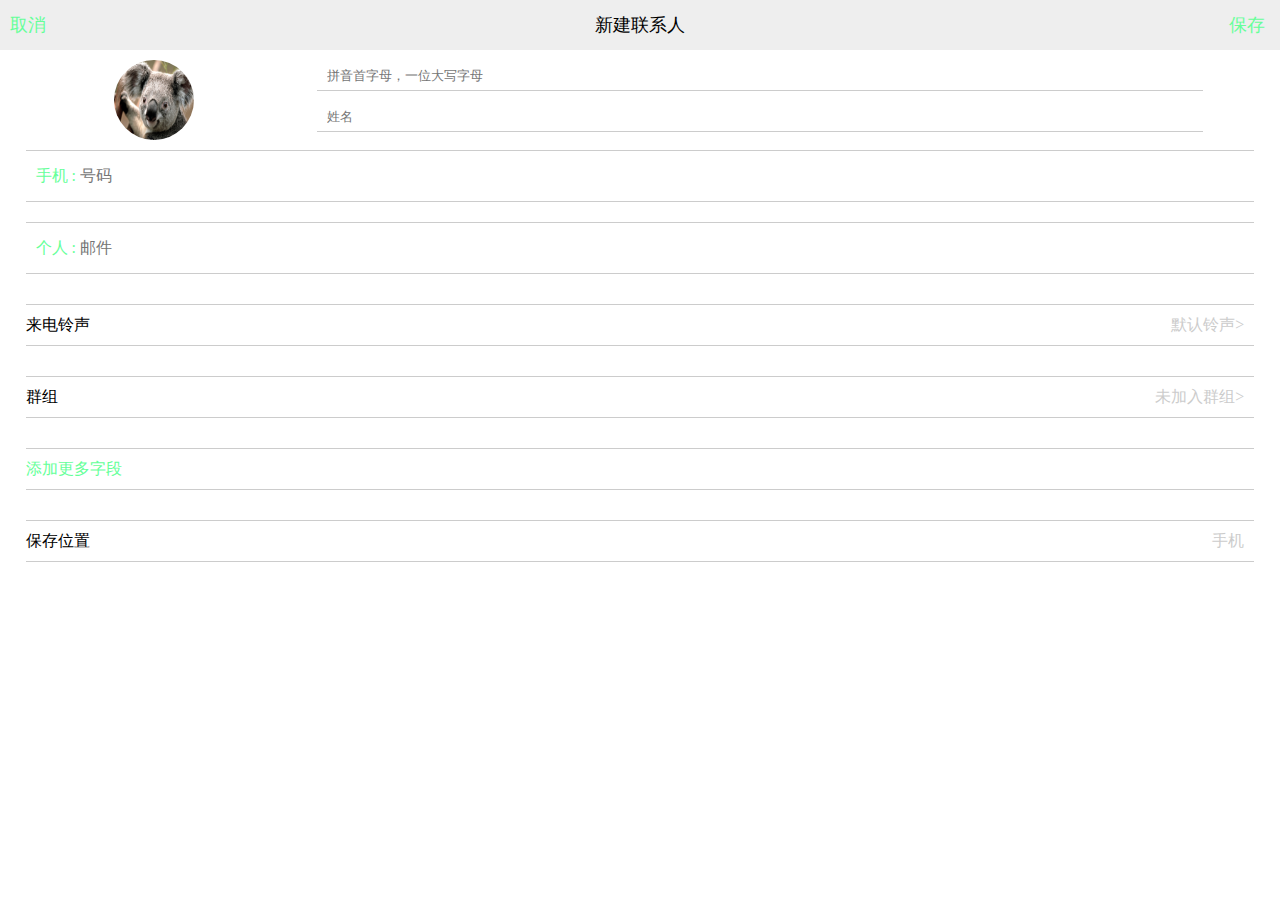
<file: html/addcontacts.html>
<!DOCTYPE html>
<html>
<head>
	<meta charset="utf-8">
	<title>添加联系人</title>	
	<meta name="viewport" content="width=device-width,initial-scale=1.0,maximum-scale=1">
	<link rel="stylesheet" type="text/css" href="../css/addcontacts.css">
	<script type="text/javascript" src="../js/jquery-1.7.2.min.js"></script>
	<script type="text/javascript" src="../js/httprequest.js"></script>
	<script type="text/javascript" src="../js/addcontacts.js"></script>
</head>
<body>
<!-- 头部 -->
<header>
	<span>取消</span>
	<span>新建联系人</span>
	<span>保存</span>
</header>
<form>
	<div>
		<img src="../img/Koala.jpg" alt="头像">
	</div>
	<div>
		<input type="text" name="nameIndex" placeholder="拼音首字母，一位大写字母" id="nameIndex"><br>
		<input type="text" name="name" placeholder="姓名" required id="name">
	</div>
	<p>
		<label>手机 :</label>
		<input type="telephone" name="telephone" placeholder="号码" required id="phoneNum">
	</p>
	<p>
		<label>个人 :</label>
		<input type="email" name="email" placeholder="邮件">
	</p>
</form>
<ul>
	<li>来电铃声 <span>默认铃声></span></li>
	<li>群组 <span>未加入群组></span></li>
	<li>添加更多字段</li>
	<li>保存位置<span>手机</span></li>
</ul>
</body>
</html>
</file>
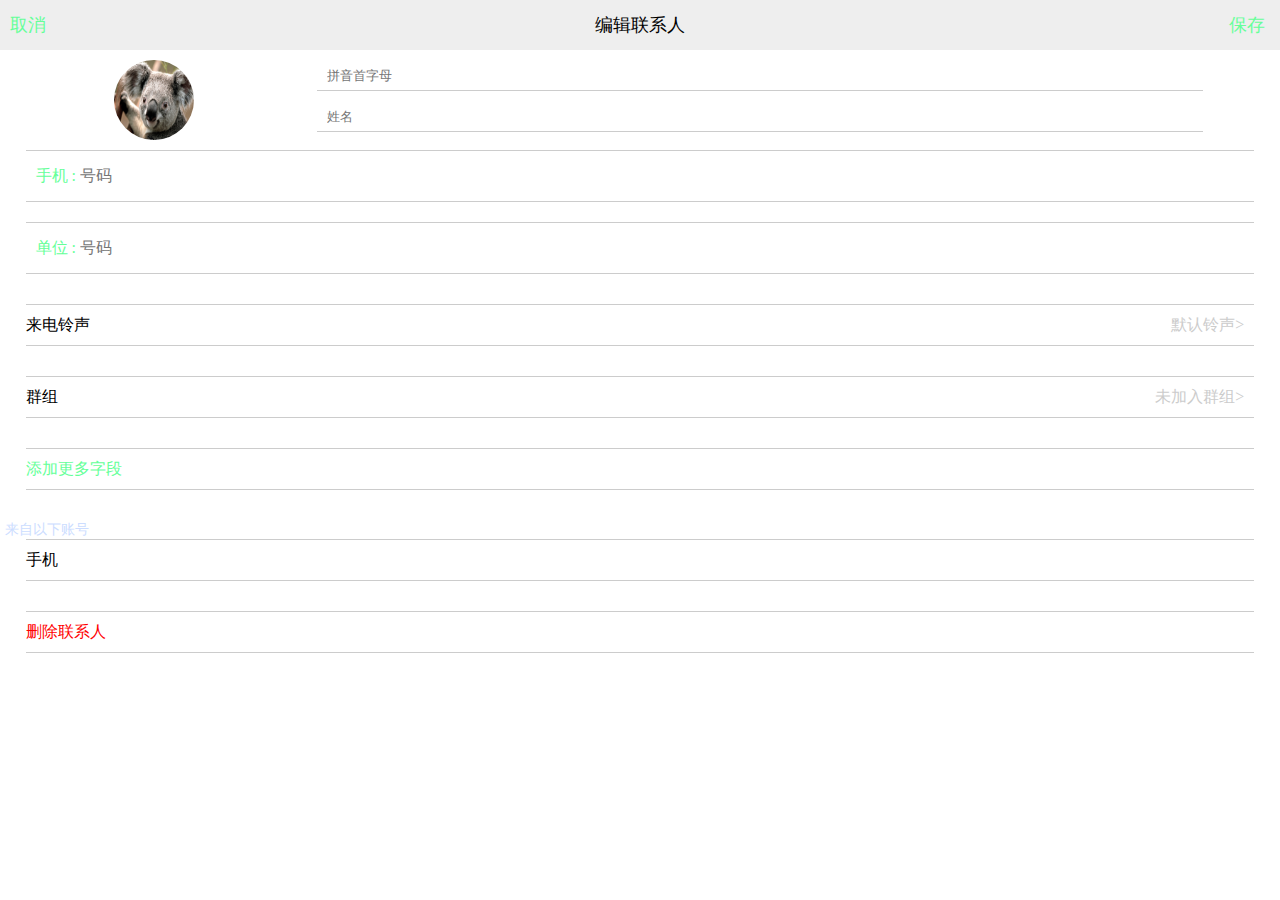
<file: html/editcontacts.html>
<!DOCTYPE html>
<html>
<head>
	<meta charset="utf-8">
	<meta name="viewport" content="width=device-width,initial-scale=1.0,maximum-scale=1">
	<title>编辑联系人</title>
	<link rel="stylesheet" type="text/css" href="../css/editcontacts.css">
	<script type="text/javascript" src="../js/jquery-1.7.2.min.js"></script>
	<script type="text/javascript" src="../js/httprequest.js"></script>
	<script type="text/javascript" src="../js/editcontacts.js"></script>
</head>
<body>
<!-- 头部 -->
<header>
	<span>取消</span>
	<span>编辑联系人</span>
	<span>保存</span>
</header>
<form>
	<div>
		<img src="../img/Koala.jpg" alt="头像">
	</div>
	<div>
		<input type="text" name="nameIndex" placeholder="拼音首字母" id="nameIndex"><br>
		<input type="text" name="name" placeholder="姓名" id="name">
	</div>
	<p>
		<label>手机 :</label>
		<input type="telephone" name="telephone" placeholder="号码" id="phone">
	</p>
	<p>
		<label>单位 :</label>
		<input type="text" name="" placeholder="号码">
	</p>
</form>
<ul>
	<li>来电铃声 <span>默认铃声></span></li>
	<li>群组 <span>未加入群组></span></li>
	<li>添加更多字段</li>
	<span>来自以下账号</span> 
	<li>手机</li>
	<li id="delete-contacts">删除联系人</li>
</ul>

</body>
</html>
</file>
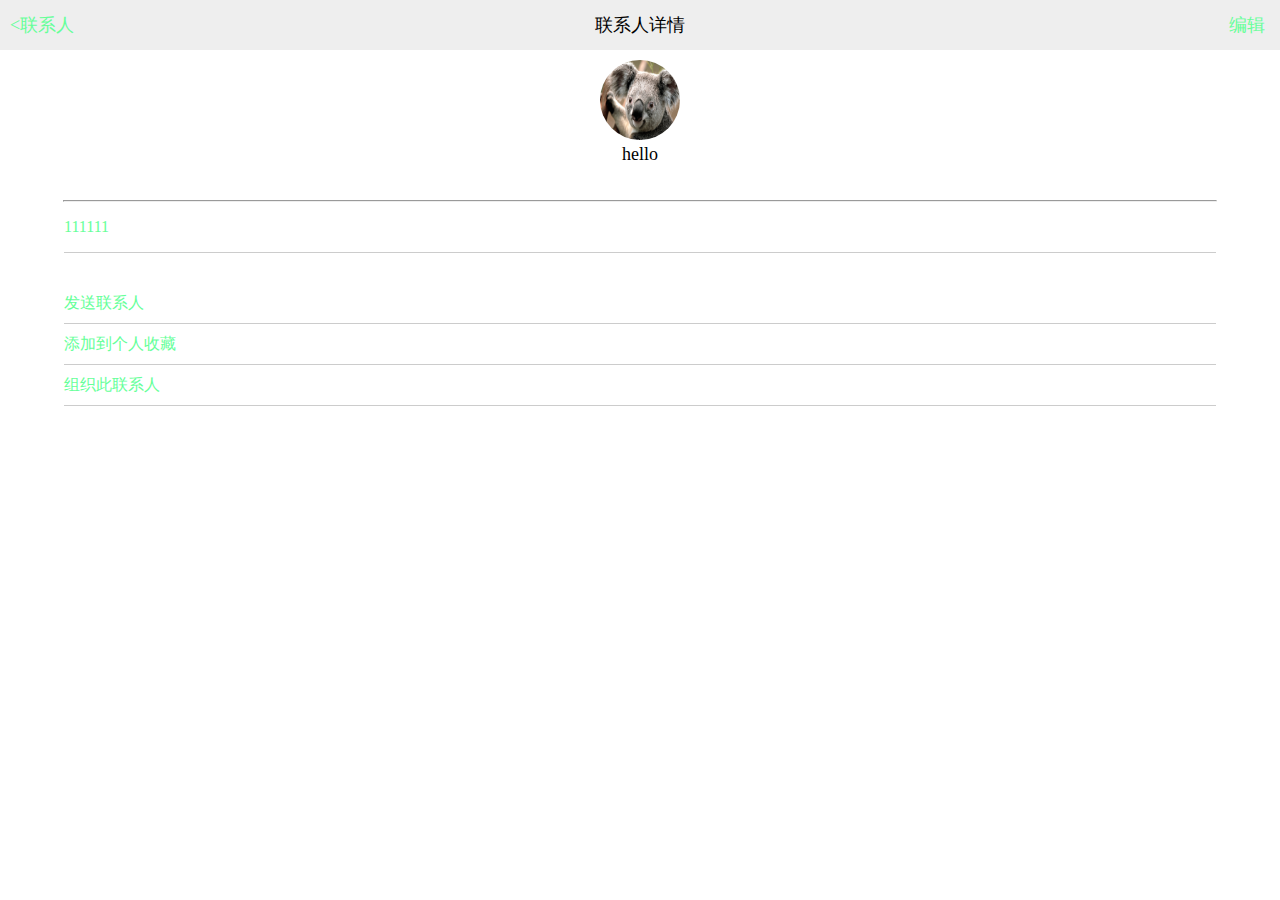
<file: html/showdetail.html>
<!DOCTYPE html>
<html>
<head>
	<meta charset="utf-8">
	<meta name="viewport" content="width=device-width,initial-scale=1.0,maximum-scale=1">
	<title>联系人详情</title>
	<link rel="stylesheet" type="text/css" href="../css/showdetail.css">
	<script type="text/javascript" src="../js/jquery-1.7.2.min.js"></script>
	<script type="text/javascript" src="../js/httprequest.js"></script>
	<script type="text/javascript" src="../js/showdetail.js"></script>
</head>
<body>
<!-- 头部 -->
<header>
	<span><联系人</span>
	<span>联系人详情</span>
	<span>编辑</span>
</header>
<div class="touxiang">
	<img src="../img/Koala.jpg">
	<p>hello</p>
</div>
<hr>
<ul>
	<li id="phone-number">111111</li>
	<li id="send-contacts">发送联系人</li>
	<li id="add">添加到个人收藏</li>
	<li id="prevent">组织此联系人</li>
</ul>
<div id="call">
<p>正在拨号，请稍等...</p>
</div>
</body>
</html>
</file>
<file: css/addcontacts.css>
*{
	margin:0;
	padding:0;
}
body{
	width:100%;
	height:100%;
}
/*头部*/
header{
	position: fixed;
	width:100%;
	height:50px;
	line-height: 50px;
	background: #eee;
	text-align: center;
	top:0;
	left:0;
	z-index: 999;
}
header span:nth-child(1)
{
	position: absolute;
	left:10px;
	font-size: 18px;
	color:#6f9;
}
header span:nth-child(2)
{
	font-family: "微软雅黑";
	font-size:18px;
}
header span:nth-child(3)
{
	position: absolute;
	font-size: 18px;
	color:#6f9;
	right:15px;
}

/*表单*/
form{
	width:100%;
	margin-top:50px;
}
form div:nth-child(1){
	width:24%;
	height: 100px;
	text-align: center;
	float: left;
}
form div:nth-child(1) img{
	width:80px;
	height:80px;
	margin-top: 10px;
	border-radius: 50%;
}
form div:nth-child(2){
	float: left;
	width:76%;
	height: 100px;
}
form div:nth-child(2) input{
	width:90%;
	height: 30px;
	border:none;
	outline: none;
	border-bottom: 1px solid #ccc;
	margin-top: 10px;
	margin-left: 10px;
	padding-left: 10px
}
form p{
	clear:both;
	width:96%;
	height:50px;
	line-height: 50px;
	margin:20px auto;

	border-top:1px solid #ccc;
	border-bottom:1px solid #ccc;
}
form p label{
	margin-left:10px;
	color:#6f9;
}
form p input{
	width:80%;
	height:30px;
	border:none;
	outline: none;
	font-size:16px;
}
ul li{
	width:96%;
	height:40px;
	line-height: 40px;
	list-style: none;
	border-top:1px solid #ccc;
	border-bottom:1px solid #ccc;
	margin:30px auto;
}
ul li span{
	float: right;
	margin-right: 10px;
	color:#ccc;
}
ul li:nth-child(3)
{
	color:#6f9;
}
</file>
<file: css/editcontacts.css>
*{
	margin:0;
	padding:0;
}
body{
	width:100%;
	height:100%;
}
/*头部*/
header{
	position: fixed;
	width:100%;
	height:50px;
	line-height: 50px;
	background: #eee;
	text-align: center;
	top:0;
	left:0;
	z-index: 999;
}
header span:nth-child(1)
{
	position: absolute;
	left:10px;
	font-size: 18px;
	color:#6f9;
}
header span:nth-child(2)
{
	font-family: "微软雅黑";
	font-size:18px;
}
header span:nth-child(3)
{
	position: absolute;
	font-size: 18px;
	color:#6f9;
	right:15px;
}

/*表单*/
form{
	width:100%;
	margin-top:50px;
}
form div:nth-child(1){
	width:24%;
	height: 100px;
	text-align: center;
	float: left;
}
form div:nth-child(1) img{
	width:80px;
	height:80px;
	margin-top: 10px;
	border-radius: 50%;
}
form div:nth-child(2){
	float: left;
	width:76%;
	height: 100px;
}
form div:nth-child(2) input{
	width:90%;
	height: 30px;
	border:none;
	outline: none;
	border-bottom: 1px solid #ccc;
	margin-top: 10px;
	margin-left: 10px;
	padding-left: 10px
}
form p{
	clear:both;
	width:96%;
	height:50px;
	line-height: 50px;
	margin:20px auto;

	border-top:1px solid #ccc;
	border-bottom:1px solid #ccc;
}
form p label{
	margin-left:10px;
	color:#6f9;
}
form p input{
	width:80%;
	height:30px;
	border:none;
	outline: none;
	font-size:16px;
}
ul li{
	width:96%;
	height:40px;
	line-height: 40px;
	list-style: none;
	border-top:1px solid #ccc;
	border-bottom:1px solid #ccc;
	margin:30px auto;
}
ul>span{
	font-size: 14px;
	color:#cdf;
	height:30px;
	margin-left: 5px;
}
ul li span{
	float: right;
	margin-right: 10px;
	color:#ccc;
}
ul li:nth-child(3)
{
	color:#6f9;
}
ul li:nth-child(5)
{
	margin:0 auto;
}
ul li:last-child{
	color:#f00;
}
</file>
<file: css/showdetail.css>
*{
	margin:0;
	padding:0;
}
body{
	width:100%;
	height:100%;
}
/*头部*/
header{
	position: fixed;
	top:0;
	left:0;
	z-index:999;
	width:100%;
	height:50px;
	line-height: 50px;
	background: #eee;
	text-align: center;
	
}
header span:nth-child(1)
{
	position: absolute;
	left:10px;
	font-size: 18px;
	color:#6f9;
}
header span:nth-child(2)
{
	font-family: "微软雅黑";
	font-size:18px;
}
header span:nth-child(3)
{
	position: absolute;
	font-size: 18px;
	color:#6f9;
	right:15px;
}
/*联系人头像*/
.touxiang{
	width:100%;
	height:140px;
	text-align: center;
	margin-top:60px;
}
.touxiang img{
	width:80px;
	height:80px;
	border-radius: 50%;
}
.touxiang p{
	font-size:18px;
}
hr{
	width:90%;
	margin:0 auto;
}
ul li{
	width:90%;
	height:40px;
	line-height: 40px;
	margin:0 auto;
	list-style: none;
	border-bottom: 1px solid #ccc;
	color:#6f9;
}
ul li:nth-child(1)
{
	height:50px;
	line-height:50px;
	margin-bottom: 30px;
}
#call{
	display: none;
	width:90%;
	height:200px;
	box-sizing: border-box;
	background: #ccc;
	position: absolute;
	z-index: 2;
	left:50%;
	top:50%;
	margin-left: -45%;
	margin-top:-100px;
	text-align: center;
	padding-top: 90px;
	box-shadow: 5px,5px,5px #cc0;
	border-radius: 5px;
	opacity: 0.9;
}
</file>
